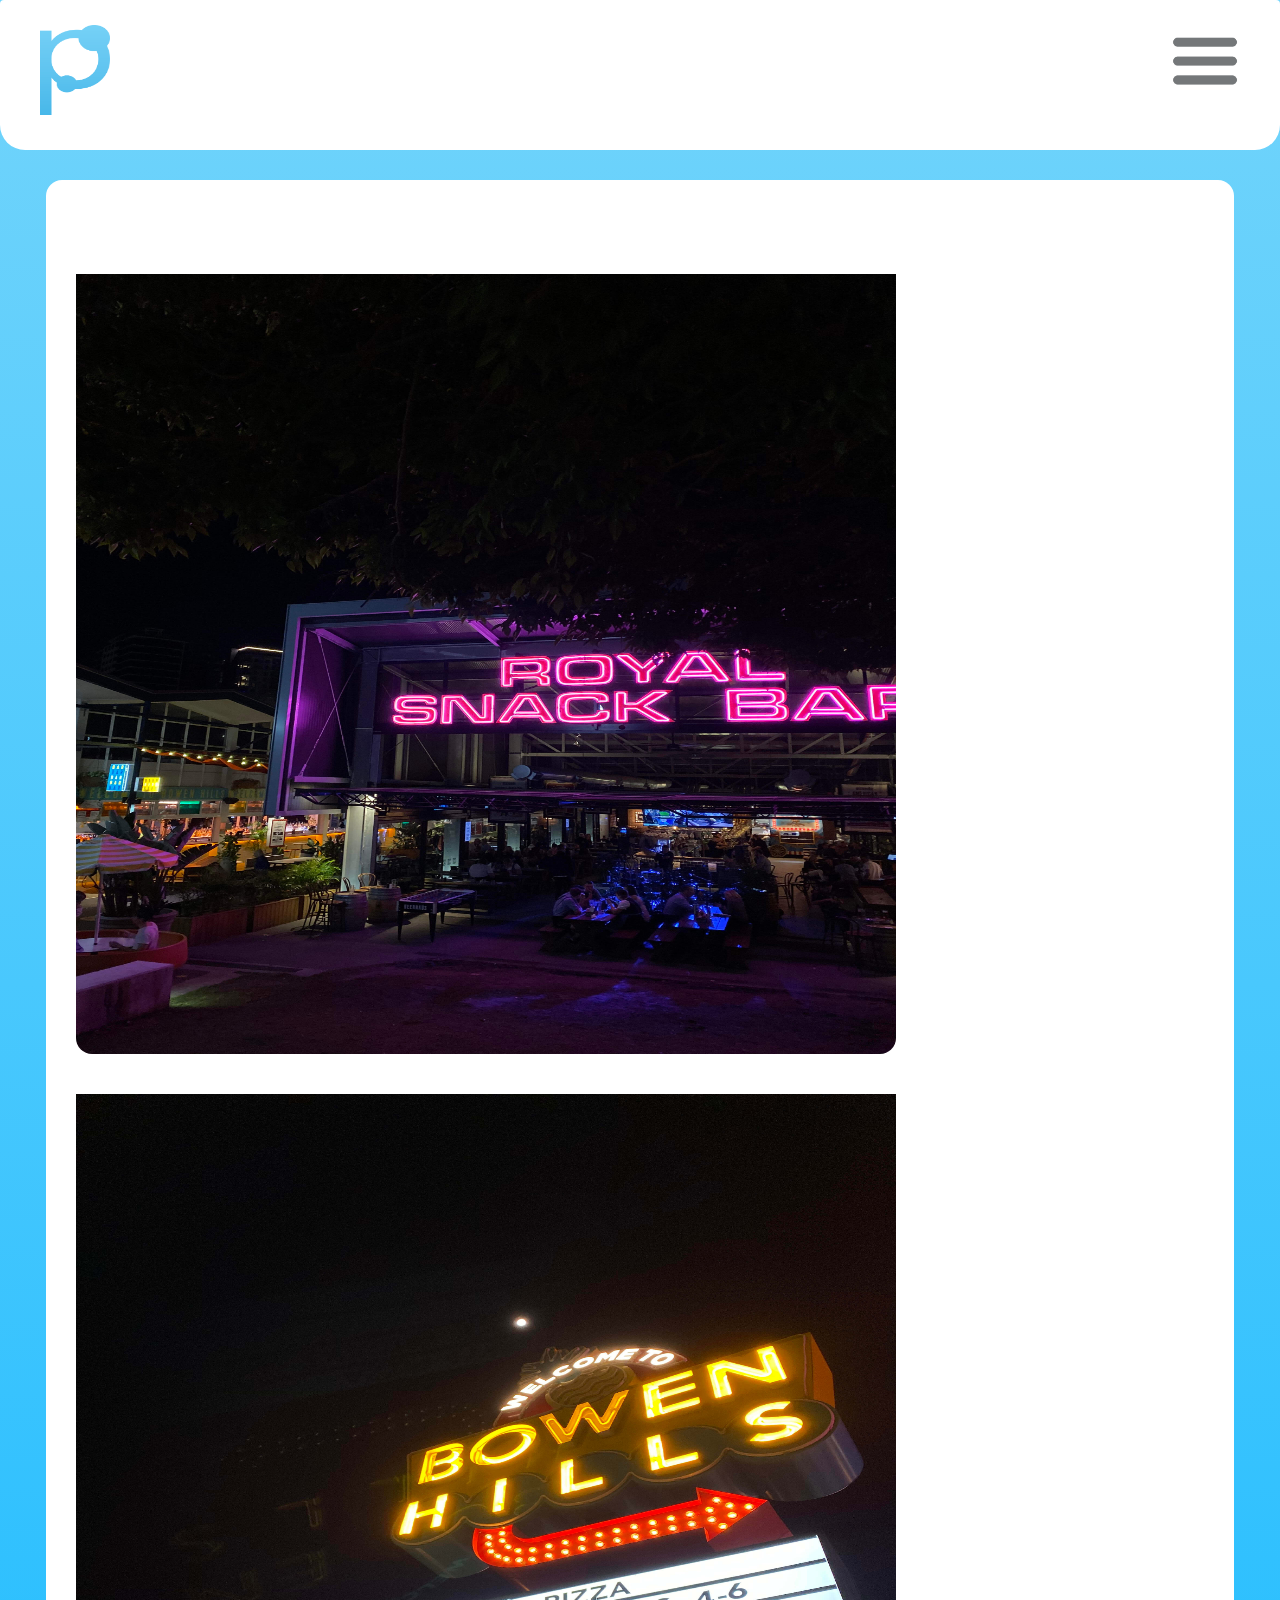
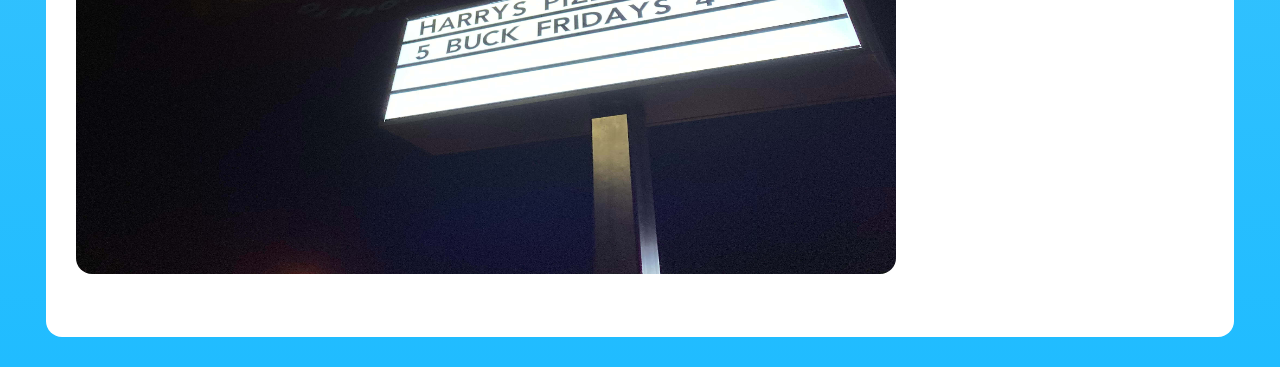
<file: feed.html>
<!DOCTYPE html>
<html>

<head>
	<title>Proton Feed</title>
	<link rel="stylesheet" type="text/css" href="style.css">

	<link rel="stylesheet" href="https://stackpath.bootstrapcdn.com/bootstrap/4.3.1/css/bootstrap.min.css" integrity="sha384-ggOyR0iXCbMQv3Xipma34MD+dH/1fQ784/j6cY/iJTQUOhcWr7x9JvoRxT2MZw1T" crossorigin="anonymous">


</head>

<body>
	<section>
	
	<div class="container-fluid rounded-top" id="top">
		<a href="feed.html"><img src="images/proton-blue.png" id="header-logo" width="70px" height="90px"></a>
		<a href="index.html"><img src="images/hamb.png" id="hamburger" width="70px" height="70px"></a>
	</div>

	<div id="header" class="container-fluid rounded-lg">
		<!-- <div class="container-fluid" id="steps">
			<p>Step 1 of 4</p>
		</div> -->
	  <div class="row">
	    <div class="col-sm">
	      <!-- <a href="#">cancel</a> -->
	    </div>
	    <div class="col-sm">
	      <!-- <a href="#">next</a> -->
	    </div>
	  </div>
	</div>

	<div id="main" class="container-fluid">
		
		<div id="feed" class="container-fluid rounded-lg">
            <div style="margin: auto; width: 820px" >
		      <input type="file" id="files" class="hide" name="files[]"multiple style="width:800px" style="height: 600px"; />
              <output id="list"></output>
			</div>
            
            <img class="padding" src="images/feed_img1.jpg">
            <img class="padding" src="images/feed_img2.jpg">      
				    

		</div>
	</div>

	</section>
	
	<script type="text/javascript">
        
	
		function handleFileSelect(evt) {
    var files = evt.target.files; // FileList object

    // Loop through the FileList and render image files as thumbnails.
    for (var i = 0, f; f = files[i]; i++) {

      // Only process image files.
      if (!f.type.match('image.*')) {
        continue;
      }

      var reader = new FileReader();

      // Closure to capture the file information.
      reader.onload = (function(theFile) {
        return function(e) {
          // Render thumbnail.
          var span = document.createElement('span');
          span.innerHTML = ['<img class="thumb" src="', e.target.result,
                            '" title="', escape(theFile.name), '"/>'].join('');
            
          document.getElementById('list').insertBefore(span, null);
          localStorage.setItem('img', e.target.result);
        };
      })(f);

      // Read in the image file as a data URL.
      reader.readAsDataURL(f);
    }
  }

  document.getElementById('files').addEventListener('change', handleFileSelect, false);


  if(localStorage.img) { 

         var span = document.createElement('span');
          span.innerHTML += ['<img class="thumb" src="', localStorage.img,
                            '" title="test"/>'].join('');

          document.getElementById('list').insertBefore(span, null);
    
    }

	</script>	

	<!-- <div id="title-section" class="container">
		
		<p id="cancel">cancel</p>
		<h1 id="section-title">Upload</h1>
	</div>

	<section class="feed">
		feed
	</section> -->

	<!-- <nav>
		nav
	</nav> -->

	<script src="https://code.jquery.com/jquery-3.3.1.slim.min.js" integrity="sha384-q8i/X+965DzO0rT7abK41JStQIAqVgRVzpbzo5smXKp4YfRvH+8abtTE1Pi6jizo" crossorigin="anonymous"></script>
	<script src="https://cdnjs.cloudflare.com/ajax/libs/popper.js/1.14.7/umd/popper.min.js" integrity="sha384-UO2eT0CpHqdSJQ6hJty5KVphtPhzWj9WO1clHTMGa3JDZwrnQq4sF86dIHNDz0W1" crossorigin="anonymous"></script>
	<script src="https://stackpath.bootstrapcdn.com/bootstrap/4.3.1/js/bootstrap.min.js" integrity="sha384-JjSmVgyd0p3pXB1rRibZUAYoIIy6OrQ6VrjIEaFf/nJGzIxFDsf4x0xIM+B07jRM" crossorigin="anonymous"></script>
</body>
</html>
</file>
<file: style.css>
@import url('https://fonts.googleapis.com/css?family=Poppins:300,400&display=swap');

body {
	background-color: #51C6F8;
    font-family: 'Poppins', sans-serif !important;
}

section {
	background:  linear-gradient(180deg, #72D4FB 0%, #20BCFF 100%);
}

#header-logo {
	float: left;
	margin: 25px;
	top: 25px;
}

#hamburger {
	float: right;
	margin: 25px;
	top: 25px;    
}

#top {
	background: white;
	top: 1;
	width: 100%;
	height: 150px;
	border-radius: 25px;
	position: sticky;
}

#steps {
	font-style: normal;
	font-weight: 300;
	font-size: 24px;
	color: white;
	margin: auto; 
	padding-top: 30px;
	text-align: center;
	
	
}

#header {
	margin: auto;
	text-align: center;

	border-radius: 25px;
}

#footer {
	margin: auto;
	text-align: center;
	font-size: 30px;
	padding-top: 30px;
}
	
#header h1 {
	font-style: normal;
	font-size: 60px;
	color: white;
}

#header a {
	font-style: normal;
	font-size: 30px;
    font-weight: 300;
	color: white;
    line-height: 80px;
}

#main {
	height: 100%;
	margin-top: 30px;
	bottom: 0;
	padding-bottom: 30px;
}

#feed {
	background-color: white;
	width: 95%;
	height: 90%;
	padding: 30px;
    padding-bottom: 5%;
	border-radius: 16px !important; 
}

#feed img{

}

.padding{
    padding-top: 40px;
    width: 820px;
    height: 820px;
    border-radius: 16px;
    padding-left: 20;
}

#feed-icons {
	width: 100%;
	padding-bottom: 30px;
	text-align: center;
}

.thumb {
    height: 820px;
    width: 820px;
    border: 1px solid #000;
    margin: 10px 5px 0 0;
    padding: 0;
  }
#feed-icon {
	margin: auto;
	/*size: 200px 200px;*/
}

#upload {
	background-color: #fff;
	height: 800px;
	width: 95%;
	margin: auto;
	margin-bottom: 30px;
	text-align: center;
	vertical-align: middle;
}
.custom-upload::-webkit-file-upload-button {
  display: none;
}

.hide{
    display: none;
}
.custom-upload::before {
  content: 'Upload a Image';
  display: inline-block; 
  border-radius: 3px;
  width: 1000px;
  margin-top: 10%;
  margin-left: 30%;
  overflow: visible;
  -webkit-user-select: none;
  cursor: pointer;
  text-shadow: 1px 1px #fff;
  font-weight: 400;
  font-size: 40px;;
  color: #8D8D8D; 
}


#upload p{
    padding-top: 50%;
    font-size: 40px;
    color: #8D8D8D;
    
    
}

#photo-grid {
	text-align: center;
}

#button {
	width: 90%;
	height: 100%;
	margin: 15px;
    background: #FFFFFF;
    border: 2px solid #8D8D8D;
    box-sizing: border-box;
    border-radius: 16px;
    color: #8D8D8D;
}

.active{
    color: #65CFFB !important;
    border: 3px solid #65CFFB !important;
}



#grid-photo {
	width: 100%;
	height: 100%;
	padding: 15px; 
	margin-bottom: 20px;
}

nav {
	background-color: lightyellow;
	bottom: 0;
	width: 100%;
	height: 150px;	
	/*clear: both;*/
    position: absolute;
}
</file>
